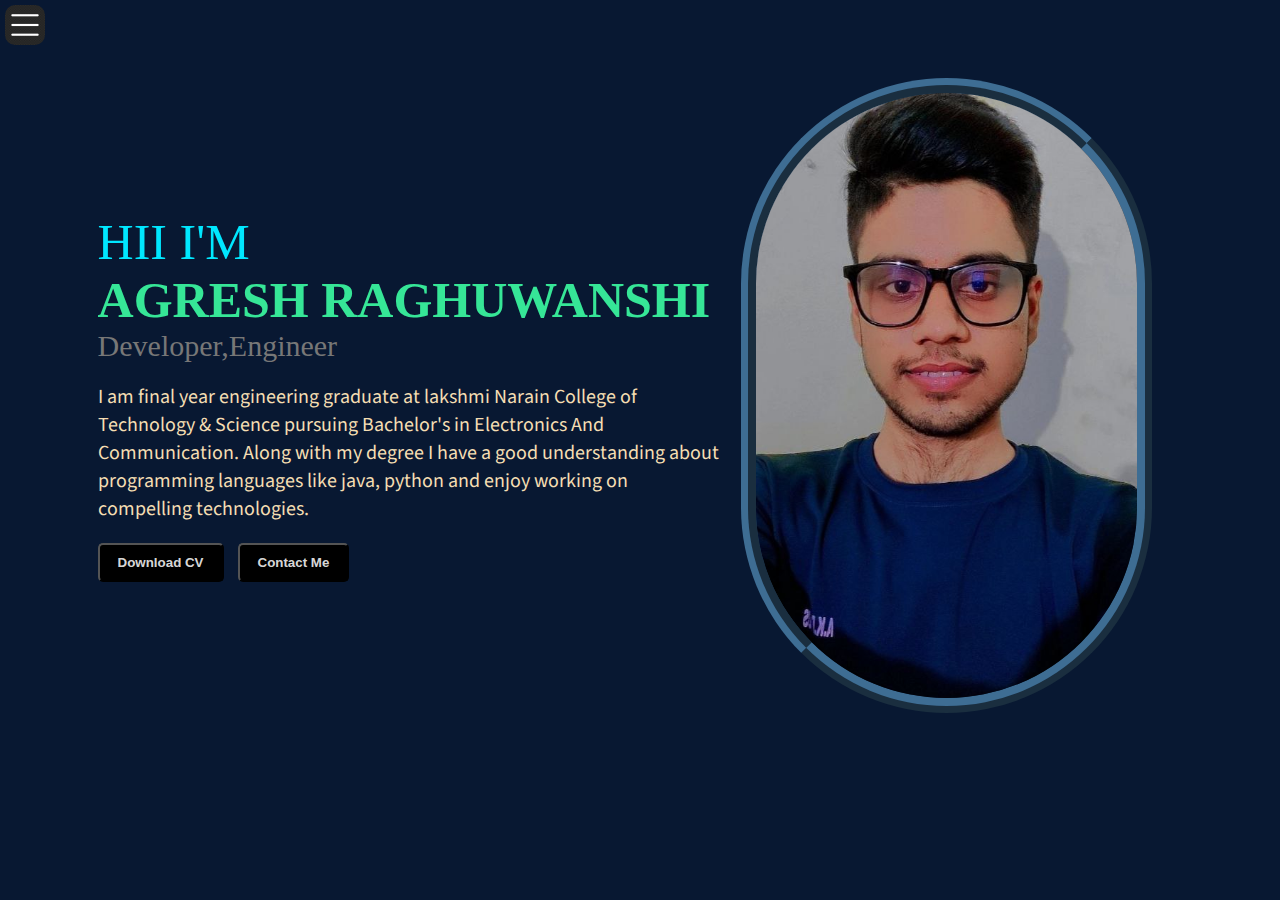
<file: index.html>
<!DOCTYPE html>
<html lang="en">
<head>
    <meta charset="UTF-8">
    <meta http-equiv="X-UA-Compatible" content="IE=edge">
    <meta name="viewport" content="width=device-width, initial-scale=1.0">
    <title>index</title>
    <link rel="stylesheet" href="style/style1.css">
    <link rel="stylesheet" media="screen" href="https://fontlibrary.org//face/criativa-sans" type="text/css"/>
    <!-- <link href="https://cdn.jsdelivr.net/npm/bootstrap@5.1.3/dist/css/bootstrap.min.css" rel="stylesheet" integrity="sha384-1BmE4kWBq78iYhFldvKuhfTAU6auU8tT94WrHftjDbrCEXSU1oBoqyl2QvZ6jIW3" crossorigin="anonymous">   -->
    <style>
        #a2{
            border-radius: 500px;
            border: 15px ridge #3e6d93;
        }
     </style>
</head>
<body>
    
    <div class="container">  
    <div class="sidebar sidebargo">
        <nav>
         <ul>
             <li><a href="#">Home</a></li>
             <li><a href="intro.html">My Intro</a></li>
             <li><a href="services.html">Services</a></li>
             <li><a href="blog.html">Blog</a></li>
             <li><a href="contact.html">Contact Me</a></li>
         </ul>
        </nav>
    </div>
    <div class="main">
        <div class="hamburger">
            <img class="ham" src="images/ham.png" alt="sorry" width="40">
            <img class="cross" src="images/cross.png" alt="sorry" width="40">
        </div>
        <div class="ham2"></div>
        <div class="infocontainer">
             <div class='devinfo'>
             <div class='hello'>HII I'M</div>
             <div class='name'>AGRESH <span>RAGHUWANSHI</span></div>
             <div class='about'>Developer,Engineer</div>
             <div class='moreabout'>I am final year engineering graduate at lakshmi Narain College of Technology & Science pursuing Bachelor's in Electronics And Communication.  Along with my degree I have a good understanding about  programming languages like java, python and enjoy working on compelling technologies.</div>
             <div class="buttons">
               <a href="cv.html"><button id="b1">Download CV</button></a>
               <a href="contact.html"><button>Contact Me</button></a>
             </div>
            </div>
            <div class='devpic'>
                <img id="a2" src="images/agresh.jpg" alt='sorry'>
            </div>

        </div>
    </div>
   </div> 
   <script src="script.js"></script>
</body>
</html>
</file>
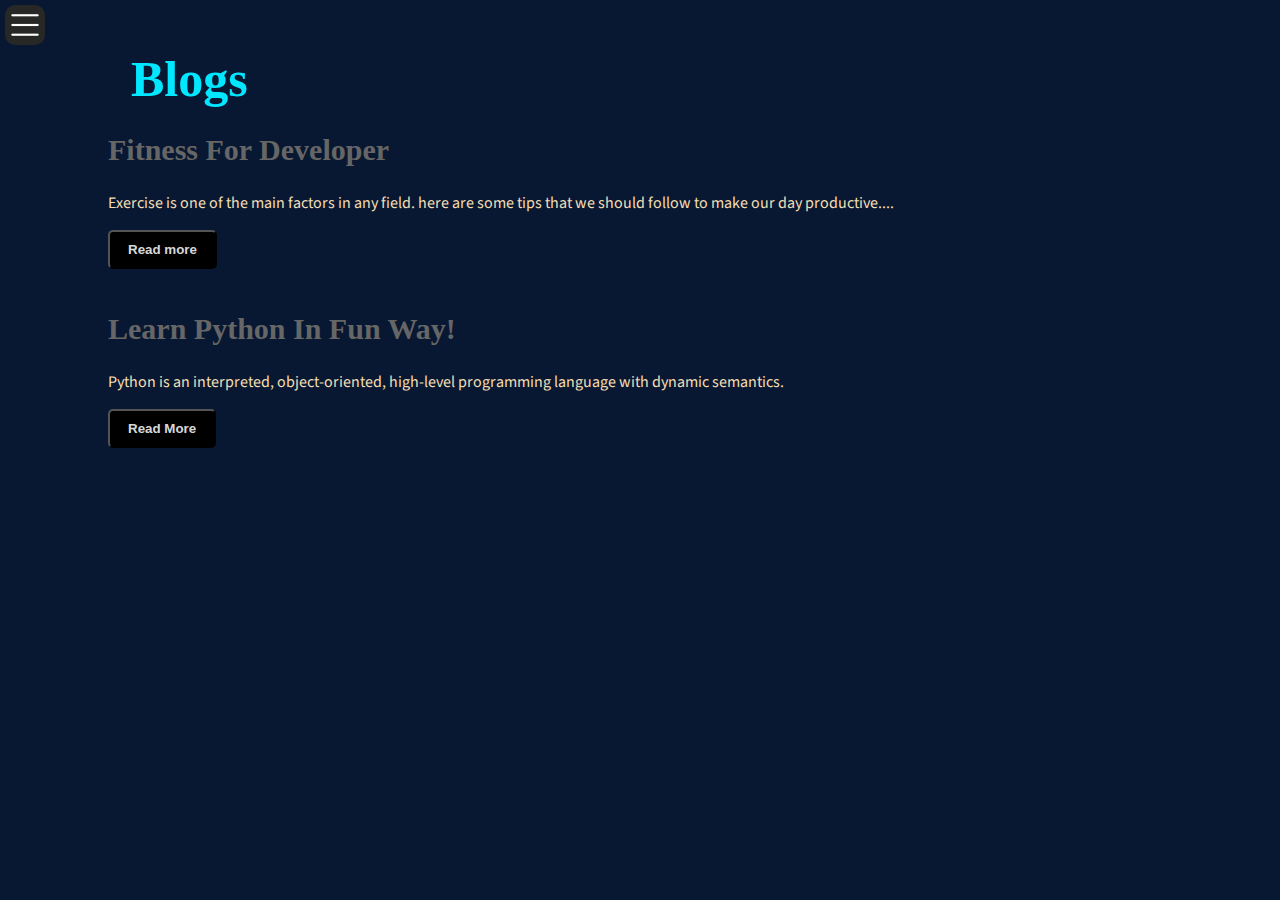
<file: blog.html>
<!DOCTYPE html>
<html lang="en">
<head>
    <meta charset="UTF-8">
    <meta http-equiv="X-UA-Compatible" content="IE=edge">
    <meta name="viewport" content="width=device-width, initial-scale=1.0">
    <title>index</title>
    <link rel="stylesheet" href="style/style1.css">
    <link rel="stylesheet" media="screen" href="https://fontlibrary.org//face/criativa-sans" type="text/css"/>

    <!-- <link href="https://cdn.jsdelivr.net/npm/bootstrap@5.1.3/dist/css/bootstrap.min.css" rel="stylesheet" integrity="sha384-1BmE4kWBq78iYhFldvKuhfTAU6auU8tT94WrHftjDbrCEXSU1oBoqyl2QvZ6jIW3" crossorigin="anonymous">   -->
    <style>
       #a1{
           border-radius: 20px;

           border: 3px solid black;
       }
    </style>
    
</head>
<body>
    <div class="container">  
        <div class="sidebar sidebargo">
            <nav>
             <ul>
                 <li><a href="index.html">Home</a></li>
                 <li><a href="intro.html">My Intro</a></li>
                 <li><a href="services.html">Services</a></li>
                 <li><a href="blog.html">Blog</a></li>
                 <li><a href="contact.html">Contact Me</a></li>
             </ul>
            </nav>
        </div>
    <div class="main">
        <div class="hamburger">
            <img class="ham" src="images/ham.png" alt="sorry" width="40">
            <img class="cross" src="images/cross.png" alt="sorry" width="40">
        </div>
        <div class="blogcontainer">
            <h1>Blogs </h1>
            <div class="blogitem " >
                <h2 >Fitness For Developer</h2>
                <p>Exercise is one of the main factors in any field. here are some tips that we should follow to make our day productive.<span id="dots">...</span><span id="more">
                   <br><br><img id="a1" src="images/fitness.jpg" alt="sorry"> 
                   <br> <br>Tip #1: Plan out your day<br>
                    By this, I mean really plan out the hours, even minutes, of your day and you will see how much time you have. You can use the calendar on your phone or a written planner, what is key is to give your workout as much value as a meeting or event. In Friedman’s article, “Regular Exercise is Part of Your Job”, he says that when people say they don’t have time for exercise, it means that they aren’t prioritizing it. If it motivates you to do well at work, then see your workout as just another job responsibility. By working out, you are adding tons of value to your work.
                  <br> <br> Tip #2: Find an activity you like to do<br>
                   Whether it is cycling, dance, CrossFit, soccer, yoga, jogging, etc., you will be more inclined to stick to something you enjoy as opposed to making exercise a chore. I believe that there is a limit to the amount of willpower someone can exert in any given amount of time, so choosing a desirable activity preserves your willpower for other challenges throughout the day. Additionally, you will be motivated to continue to achieve more in your activity. I personally like to create performance-based goals because it is really cool to see how much potential the human body has.
                   <br><br>Tip #3: Hack your subconscious<br>
                   You know how you operate. If you think that you are more apt to do things in the morning, then do your most grueling tasks in the morning. My belief is that when we wake up, we have had little time to form an opinion about anything. We can significantly reduce decision fatigue by setting aside our thoughts and just do. So in the first couple of hours , exercise, listen to podcasts, tidy up the apartment, and practice some algorithm problems. I personally love my quiet mornings because that is when I am most productive.<br>
                   <br>5 Top Exercise Plans For Coders and Programmers: Start today!<br>
                  <br><a  href="https://travis.media/5-top-exercise-plans-for-coders-and-programmers-start-today/"> <img id="a1" src="images/fitt.jpg" alt="Avatar" style="width:30%"></a><br><br>
                   The Healthy Programmer
                   Get Fit, Feel Better, and Keep Coding<br><br>
                  <a href="https://pragprog.com/titles/jkthp/the-healthy-programmer/"> <img id="a1" src="images/healthy.jpg" alt="Avatar" style="width:20%"></a>
                </span></p>
                <button onclick="myFunction()" id="myBtn">Read more</button>
         </div><br>
            <div class="blogitem">
                <h2>Learn Python In Fun Way!</h2>
                <p>Python is an interpreted, object-oriented, high-level programming language with dynamic semantics.</p>
                <button>Read More</button>
            </div>
        </div><br>
        
    </div>
    <script src="script.js"></script>
</body>
</html>
</file>
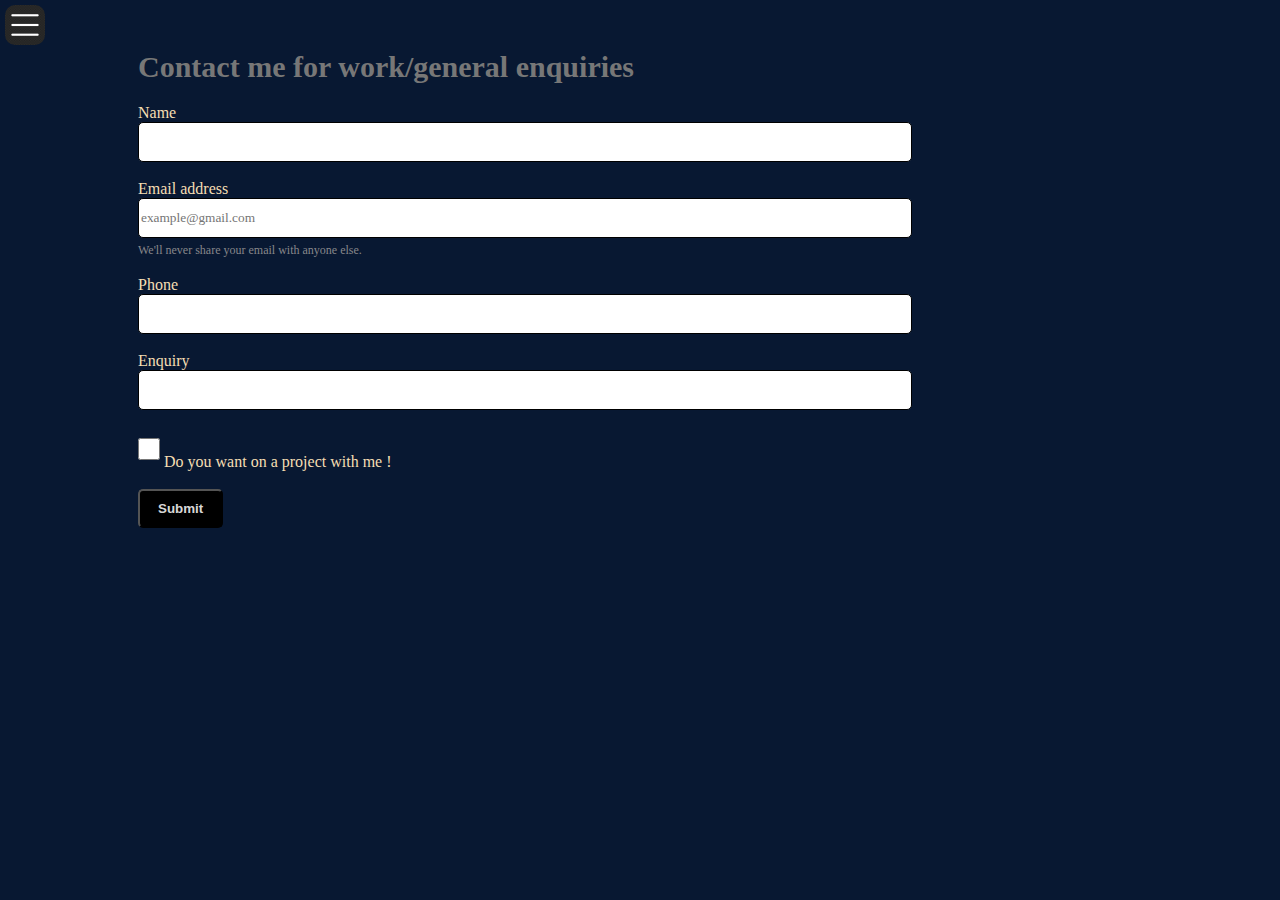
<file: contact.html>
<!DOCTYPE html>
<html lang="en">
<head>
    <meta charset="UTF-8">
    <meta http-equiv="X-UA-Compatible" content="IE=edge">
    <meta name="viewport" content="width=device-width, initial-scale=1.0">
    <title>index</title>
    <link rel="stylesheet" href="style/style1.css">
    <link rel="stylesheet" media="screen" href="https://fontlibrary.org//face/criativa-sans" type="text/css"/>
    <!-- <link href="https://cdn.jsdelivr.net/npm/bootstrap@5.1.3/dist/css/bootstrap.min.css" rel="stylesheet" integrity="sha384-1BmE4kWBq78iYhFldvKuhfTAU6auU8tT94WrHftjDbrCEXSU1oBoqyl2QvZ6jIW3" crossorigin="anonymous">   -->
</head>
<body>
    <div id="c1" class="container">  
      <div class="sidebar sidebargo">
        <nav>
         <ul>
             <li><a href="index.html">Home</a></li>
             <li><a href="intro.html">My Intro</a></li>
             <li><a href="services.html">Services</a></li>
             <li><a href="blog.html">Blog</a></li>
             <li><a href="contact.html">Contact Me</a></li>
         </ul>
        </nav>
    </div>
    <div class="main">
      <div class="hamburger">
        <img class="ham" src="images/ham.png" alt="sorry" width="40">
        <img class="cross" src="images/cross.png" alt="sorry" width="40">
    </div>
        <div class="contactform">
            <form>
                <h1>Contact me for work/general enquiries</h1>
                <div class="mb-3">
                    <label for="examplename1" class="form-label">Name</label><br>
                    <input type="text" class="form-control" id="examplename1">
                </div><br>
                <div class="mb-3">
                  <label for="exampleInputEmail1" class="form-label">Email address</label><br>
                  <input type="email" class="form-control" id="exampleInputEmail1" aria-describedby="emailHelp" placeholder="example@gmail.com">
                  <div id="emailHelp" class="form-text">We'll never share your email with anyone else.</div>
                </div><br>
                <div class="mb-3">
                  <label for="examplephone1" class="form-label">Phone</label><br>
                  <input type="phone" class="form-control" id="examplephone1">
                </div><br>
                <div class="mb-3">
                    <label for="exampleenquiry1" class="form-label">Enquiry</label><br>
                    <input type="text" class="form-control" id="exampleenquiry1">
                  </div><br>
                <div class="mb-3 form-check">
                  <input type="checkbox" id="form-check-input" id="exampleCheck1">
                  <label class="form-check-label" for="exampleCheck1">Do you want on a project with me !</label>
                </div><br>
                <button type="submit" class="btn btn-primary">Submit</button>
              </form>
        </div>  
   </div> 
   <script src="script.js"></script>
</body>
</html>
</file>
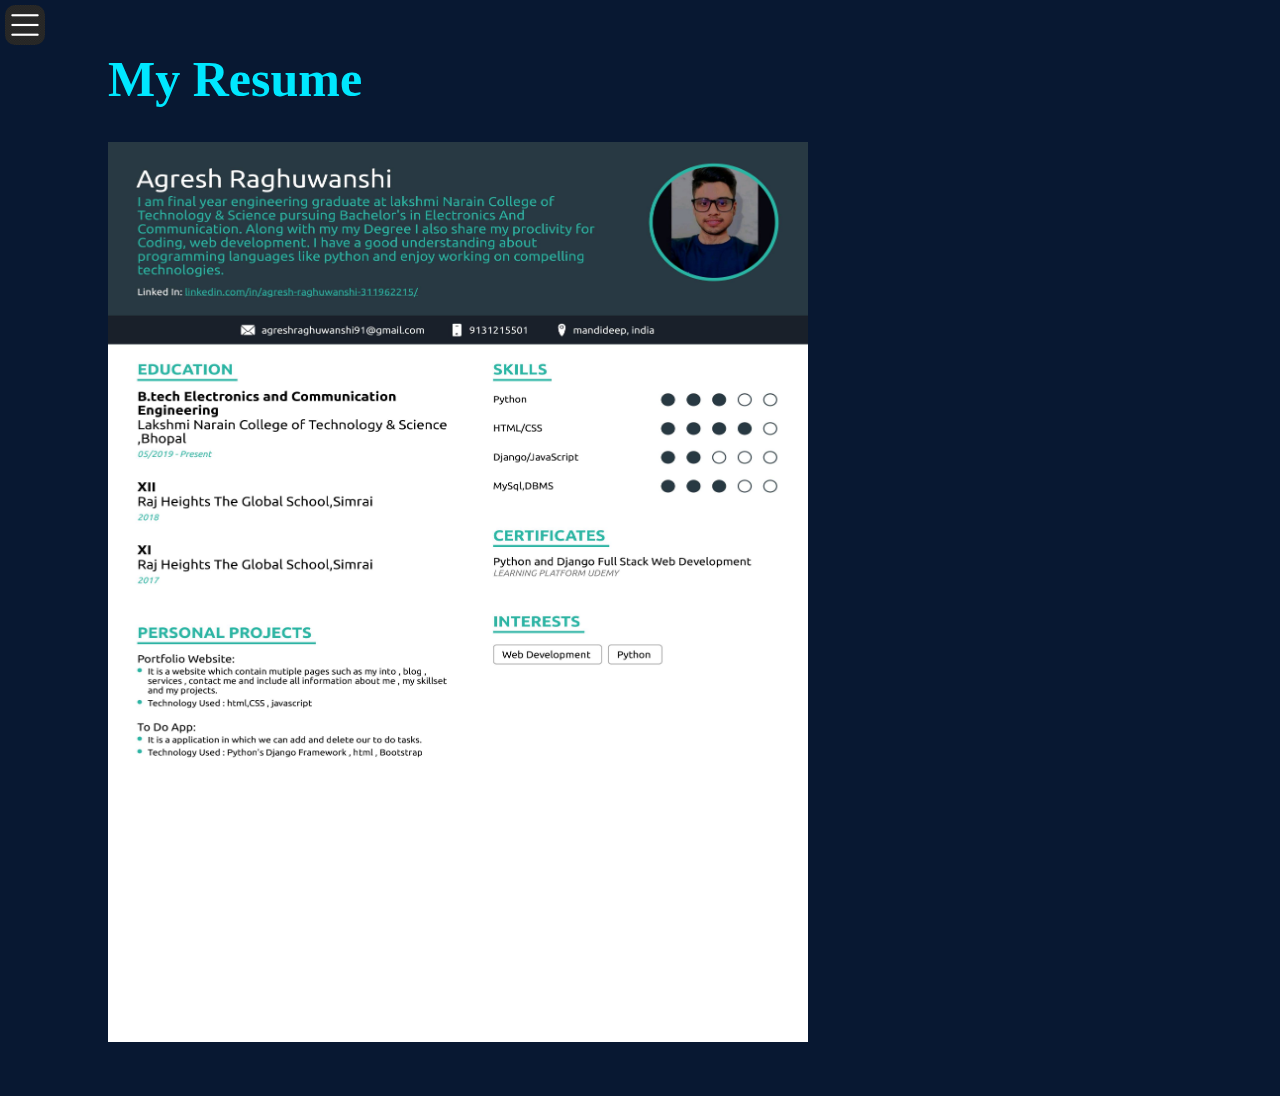
<file: cv.html>
<!DOCTYPE html>
<html lang="en">
<head>
    <meta charset="UTF-8">
    <meta http-equiv="X-UA-Compatible" content="IE=edge">
    <meta name="viewport" content="width=device-width, initial-scale=1.0">
    <title>CV</title>
    <link rel="stylesheet" href="style/style1.css">
    <link rel="stylesheet" href="style/style3.css">
    <link rel="stylesheet" media="screen" href="https://fontlibrary.org//face/criativa-sans" type="text/css"/>
</head>
<body>
    <div class="container">  
        <div class="sidebar sidebargo">
            <nav>
             <ul>
                 <li><a href="index.html">Home</a></li>
                 <li><a href="intro.html">My Intro</a></li>
                 <li><a href="services.html">Services</a></li>
                 <li><a href="blog.html">Blog</a></li>
                 <li><a href="contact.html">Contact Me</a></li>
             </ul>
            </nav>
        </div>
        <div class="main">
            <div class="hamburger">
                <img class="ham" src="images/ham.png" alt="sorry" width="40">
                <img class="cross" src="images/cross.png" alt="sorry" width="40">
            </div>
           <h1>My Resume</h1>
           <div class='resume'>
               <img src="images/resume.jpg" alt='sorry'>
           </div>
        </div>
    </div>
    <script src="script.js"></script>
</body>
</html>
</file>
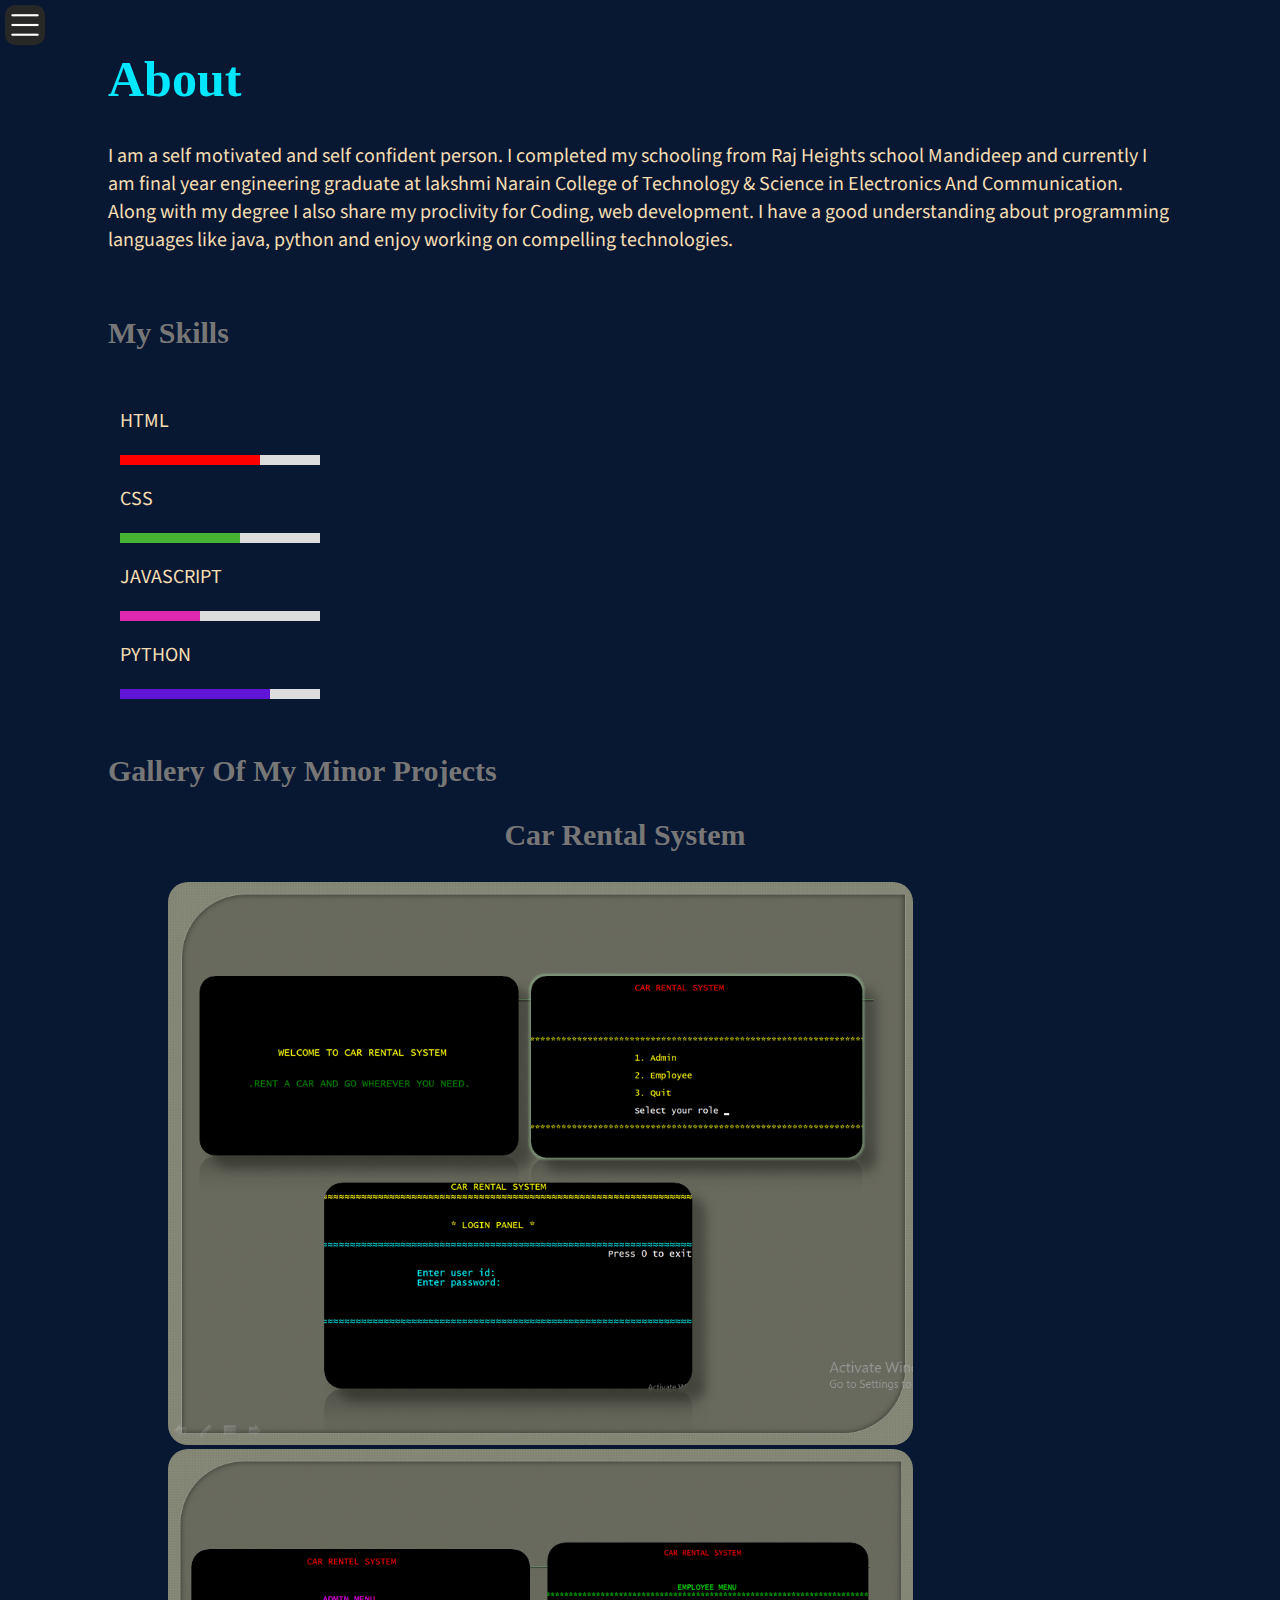
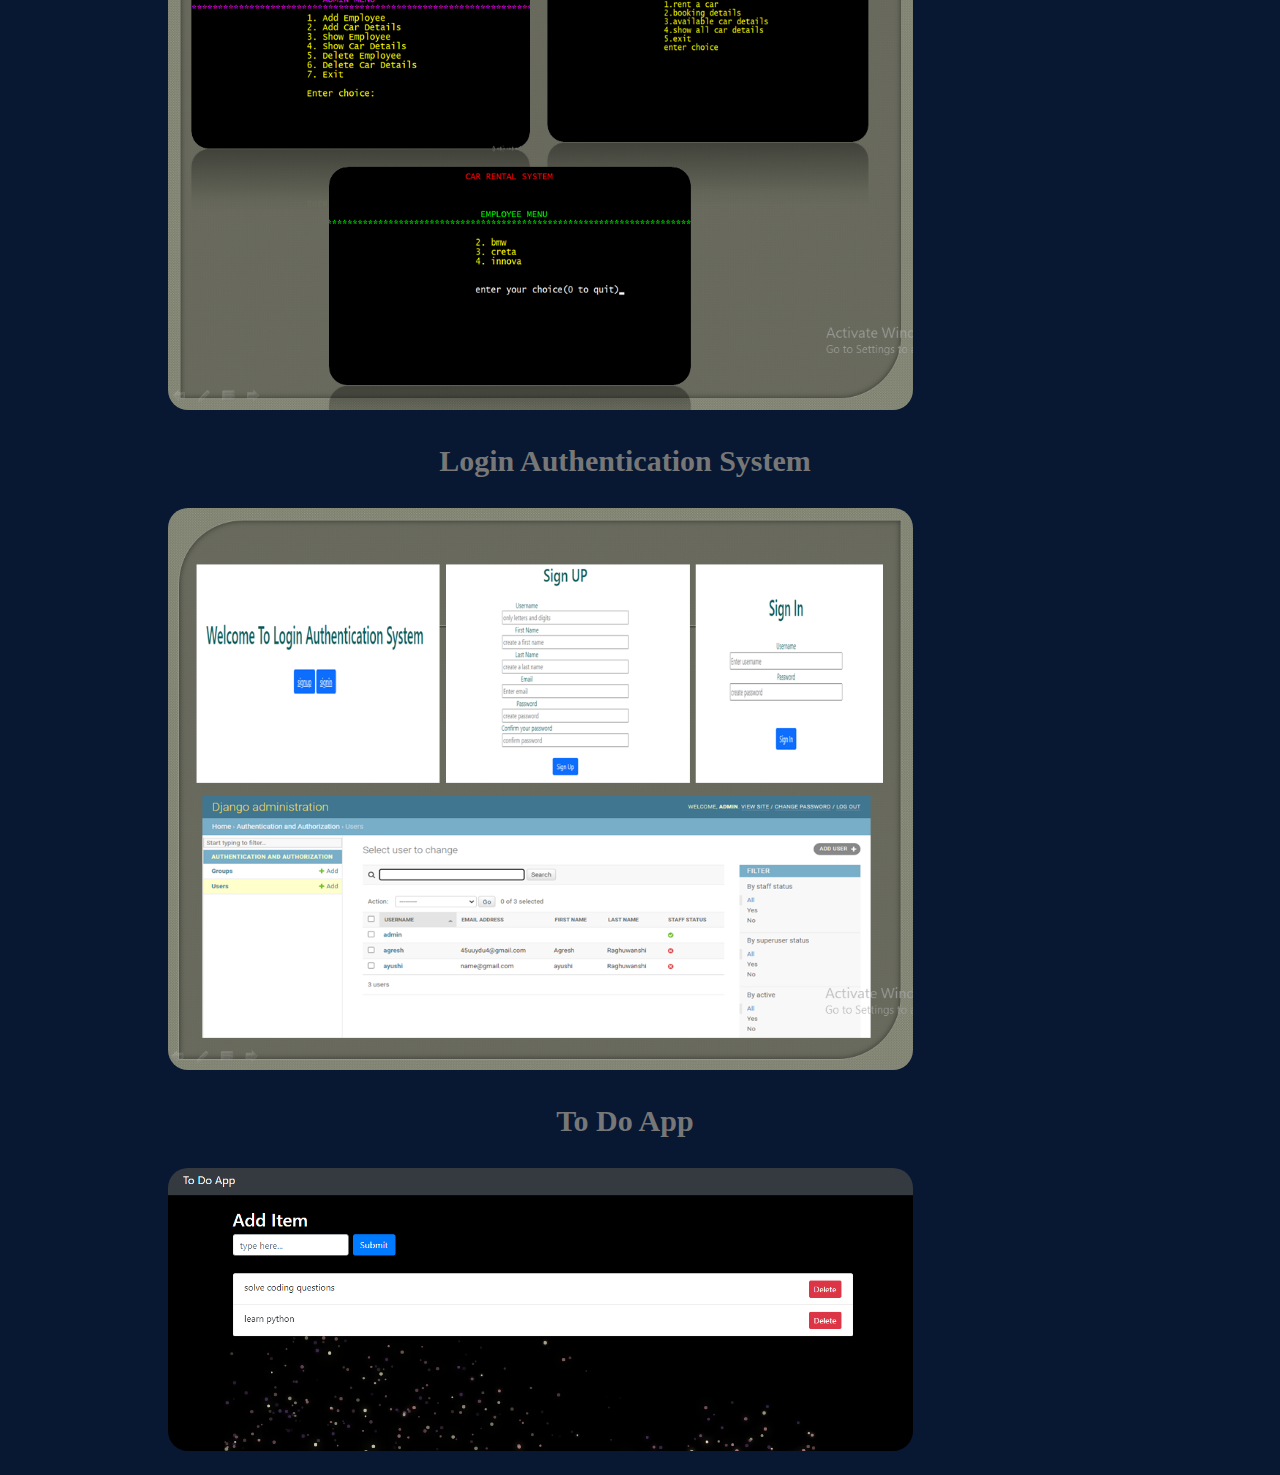
<file: intro.html>
<!DOCTYPE html>
<html lang="en">
<head>
    <meta charset="UTF-8">
    <meta http-equiv="X-UA-Compatible" content="IE=edge">
    <meta name="viewport" content="width=device-width, initial-scale=1.0">
    <title>index</title>
    <link rel="stylesheet" href="style/style1.css">
    <link rel="stylesheet" media="screen" href="https://fontlibrary.org//face/criativa-sans" type="text/css"/>
    
    <!-- <link href="https://cdn.jsdelivr.net/npm/bootstrap@5.1.3/dist/css/bootstrap.min.css" rel="stylesheet" integrity="sha384-1BmE4kWBq78iYhFldvKuhfTAU6auU8tT94WrHftjDbrCEXSU1oBoqyl2QvZ6jIW3" crossorigin="anonymous">   -->
    <style>
        #s1{
            font-size:xx-large;
            font-weight: bold;
        }
        #s2{
            font-weight: bold;
            font-size: large;
        }
       
        #car2{
            margin-left: 60px;
        }
    </style>
</head>
<body>
    <div class="container">  
        <div class="sidebar sidebargo">
            <nav>
             <ul>
                 <li><a href="index.html">Home</a></li>
                 <li><a href="intro.html">My Intro</a></li>
                 <li><a href="services.html">Services</a></li>
                 <li><a href="blog.html">Blog</a></li>
                 <li><a href="contact.html">Contact Me</a></li>
             </ul>
            </nav>
        </div>
    <div class="main">
        <div class="hamburger">
            <img class="ham" src="images/ham.png" alt="sorry" width="40">
            <img class="cross" src="images/cross.png" alt="sorry" width="40">
        </div>
        <div class="introcontainer">
            <h1>About</h1>
             <p>I am a self motivated and self confident person. I completed my schooling from Raj Heights school Mandideep and currently I am final year engineering graduate at lakshmi Narain College of Technology & Science in Electronics And Communication. Along with my degree I also share my proclivity for Coding, web development. I have a good understanding about programming languages like java, python and enjoy working on compelling technologies.</p>
             <br><h2>My Skills</h2>
            <div class="skillcontainer">
                <p>HTML</p>
                <div class="skillitem"> <div class="skill1"></div></div>
                <p>CSS</p>
                <div class="skillitem"><div class="skill2"></div></div>
                <p>JAVASCRIPT</p>
                <div class="skillitem"><div class="skill3"></div></div>
                <P>PYTHON</P>
                <div class="skillitem"><div class="skill4"></div></div>
            </div><br>
            <div>
            <h2>Gallery Of My Minor Projects</h2>
            <h3 id="s22">Car Rental System</h3>
            <img id="car2" src="images/car1.png" width="70%"><br>
            <img id="car2" src="images/car2.png" width="70%">
              <br>
            <h3 id="s22">Login Authentication System</h3>
            <img id="car2" src="images/login1.png" width="70%">
            <h3 id="s22">To Do App</h3>
            <img id="car2" src="images/todo.png" width="70%"><p></p><p></p>
           </div>
        </div>
    </div>
   </div> 
   <script src="script.js"></script>
</body>
</html>
</file>
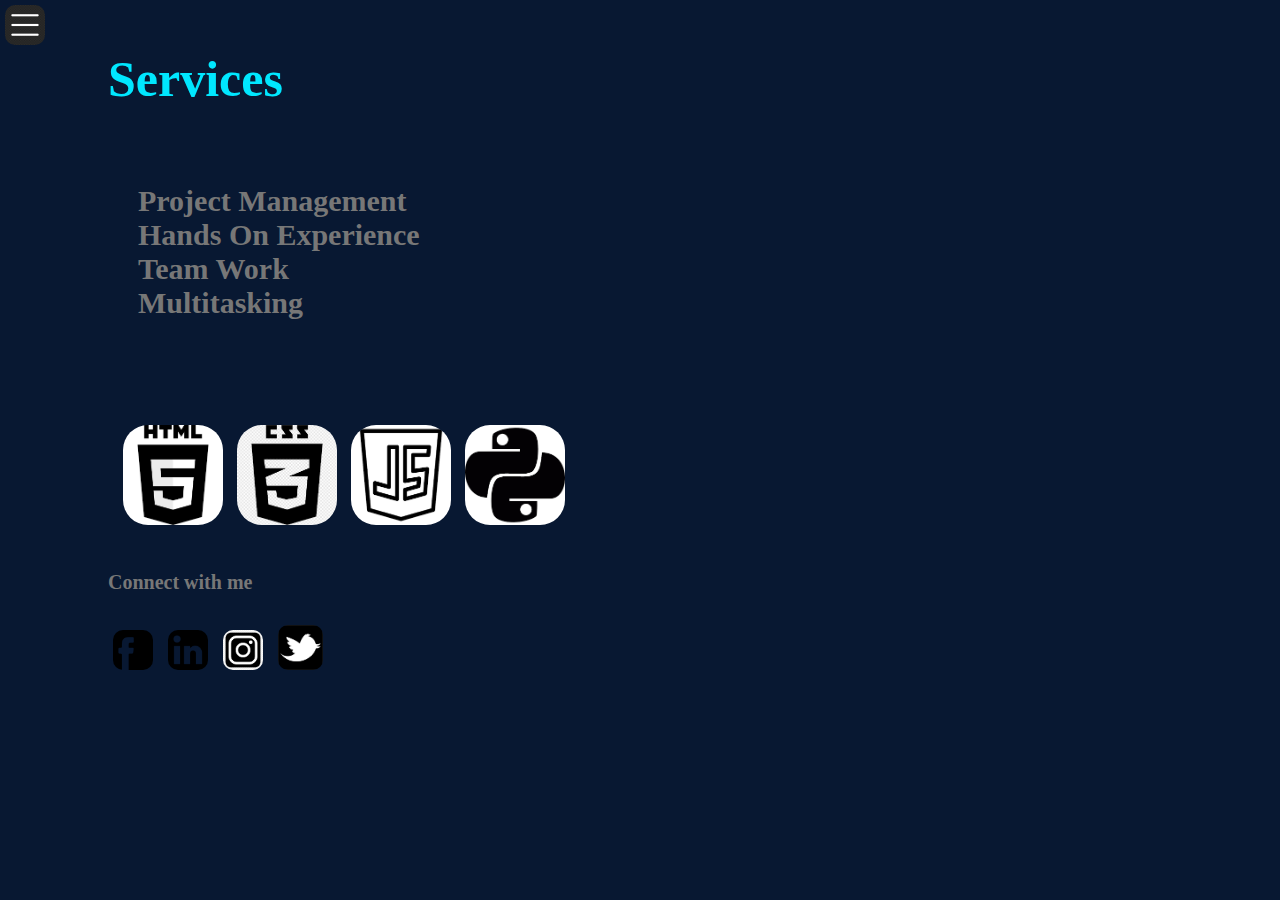
<file: services.html>
<!DOCTYPE html>
<html lang="en">
<head>
    <meta charset="UTF-8">
    <meta http-equiv="X-UA-Compatible" content="IE=edge">
    <meta name="viewport" content="width=device-width, initial-scale=1.0">
    <title>index</title>
    <link rel="stylesheet" href="style/style1.css">
    <link rel="stylesheet" href="style/style2.css">
    <link rel="stylesheet" media="screen" href="https://fontlibrary.org//face/criativa-sans" type="text/css"/>
    <!-- <link href="https://cdn.jsdelivr.net/npm/bootstrap@5.1.3/dist/css/bootstrap.min.css" rel="stylesheet" integrity="sha384-1BmE4kWBq78iYhFldvKuhfTAU6auU8tT94WrHftjDbrCEXSU1oBoqyl2QvZ6jIW3" crossorigin="anonymous">   -->
</head>
<body>
   
    <div class="container">  
        <div class="sidebar sidebargo">
            <nav>
             <ul>
                <li><a href="index.html">Home</a></li>
                 <li><a href="intro.html">My Intro</a></li>
                 <li><a href="services.html">Services</a></li>
                 <li><a href="blog.html">Blog</a></li>
                 <li><a href="contact.html">Contact Me</a></li>
             </ul>
            </nav>
        </div>
    <div class="main">
        <div class="hamburger">
            <img class="ham" src="images/ham.png" alt="sorry" width="40">
            <img class="cross" src="images/cross.png" alt="sorry" width="40">
        </div>
        <h1>Services</h1>
        <div class="servicecontainer"> 
            <div class="images">
                <ul class="uls">
                    <li>Project Management</li>
                    <li>Hands On Experience</li>
                    <li>Team Work</li>
                    <li>Multitasking</li>
                </ul>
                <img src="images/html5.png" alt="??" width="100">
                <img src="images/css3.png" alt="??" width="100">
                <img src="images/javascript.png" alt="??" width="100">
                <img src="images/python3.png" alt="??" width="100">
            </div>           
        </div>
        <div class="connect">
        <h4>Connect with me</h4><p></p>
        <a href="https://www.facebook.com/agresh.raghuwanshi.58"><img src="images/face.png" width="40"></a>
        <a href="https://www.linkedin.com/in/agresh-raghuwanshi-311962215/"><img src="images/linkdin.png" width="40"></a>
        <a href="https://www.instagram.com/___agresh___"> <img src="images/insta.png" width="40"></a>
        <a href="https://www.twitter.com/AgreshR1"><img src="images/twitter.png" width="45"></a>
        </div>
       </div>
        
    </div>
   <script src="script.js"></script>
</body>
</html>
</file>
<file: style/style1.css>
@import url('https://fonts.googleapis.com/css2?family=Source+Sans+Pro&display=swap');
body{ 
    margin: auto;
    background-color: #081832;
}

.sidebar{
    background-color:rgb(115, 114, 122);
    height: 400vh;
    font-weight: bold;
    font-family: 'CriativaSansRegular';
    position: absolute;
}
.sidebar nav{
    padding: 45px;
}
.sidebar nav li {
    list-style: none;
    font-size: 30px;
    padding: 15px;
}
.sidebar nav li a {
     text-decoration: none;
     color: black;
}
ul{
    padding-left: 20px;
}
.main{
    /* background-color:green; */
    width: 90%;
    margin-left: 20px;
}
.container{
    display: flex;
}
.infocontainer{
    /* background-color: crimson;*/
    margin-top:5%;
    margin-left: 5%;
    padding: 20px;
    display: flex;
    justify-content: space-around;
}
.devinfo{
    
    display: flex;
    flex-direction: column;
    justify-content: center;
    display: flex;
}
.devpic img{
    width: 381px;
}


.hello{
    font-size: 50px;
    color: #00e7ff;
    font-family: 'CriativaSansRegular';
}
.name{
    font-size: 50px;
    font-weight: bold;
    font-family: 'CriativaSansRegular';
}
.about{
    font-size: 30px;
    margin-bottom: 20px;
    color: #777777;
    font-family: 'CriativaSansRegular';
}
.moreabout{
        font-size: 20px;
        font-weight:900px;
        font-family: 'Source Sans Pro', sans-serif;
        color: wheat;
        margin-right: 20px;
}
.buttons {
    margin-top: 20px;
}

button{
    background: black;
    padding: 10px 18px;
    text-decoration: none;
    font-weight:bolder;
    color:#EDEDEDED;
    display: inline-block;
    margin: 30px ,0;
    border-radius: 5px;
}
button:hover {
    color:rgb(0, 255, 0);
}
#b1{
    margin-right: 10px;
}
.contactform{
    margin-left: 88px;
    margin-top: 50px;
}
form{
        margin-left: 30px;
        font-family: 'CriativaSansRegular';
        color: wheat;
        font-weight: normal;
        font-style: normal;
        font-weight: 500px;
}
input{
    font-family: 'CriativaSansRegular';
    font-weight: normal;
    font-style: normal;
}
form h1{
    font-family: 'CriativaSansRegular';
    font-size: 30px;
    color:#777777;
}
.contactform form div input{
    border: 1px black solid;
    border-radius: 5px;
    width: 60vw;
    height: 4vh;
}
#form-check-input{
    width: 22px;
    margin: 3px 0;
}
#emailHelp{
    margin-top: 5px;
     font-size: 12px;  
     color: rgb(135, 135, 138);
}
.blogcontainer {
    margin-left: 88px;
    margin-top: 50px;
}
.blogitem h2{
        font-family: 'CriativaSansRegular';
        font-size: 30px;
        color:#666666;
}
.blogitem p{
    font-family: 'Source Sans Pro', sans-serif;
    color: wheat;
}

.blogcontainer h1{
    margin: 23px;
    font-size: 50px;
    color: #00e7ff;
    font-family: 'CriativaSansRegular';
}  
  
.introcontainer {
    margin-left: 88px;
    margin-top: 50px;
}
.introcontainer h2{
    font-family: 'Source Sans Pro', sans-serif;
    font-size:40px;
}


.introcontainer p{
    font-family: 'Source Sans Pro', sans-serif;
    color:wheat;
    font-weight:900px;
    font-size: 20px;
}
.introcontainer h1{
    font-family: 'CriativaSansRegular';
    font-size: 50px;
    color: #00e7ff;
}
.introcontainer h2{
    color:#777777;
    font-size: 30px;
    font-family: 'CriativaSansRegular';
}
#s22{
    text-align: center;
    font-size: 30px;
    color: #777777;
    margin-right: 30px;
    font-family: 'CriativaSansRegular';

}
.skillcontainer{
    padding: 12px;
    font-family: 'Source Sans Pro', sans-serif;
    font-weight: normal;
    font-style: normal;
}


.skillitem{
    display: flex;
    align-items: center;
    background-color: #ddd;
    width:200px;
}
.skill1{
    width: 140px;
    height: 10px;
    background-color: red;
}

.skill2{
    width: 120px;
    height: 10px;
    background-color: rgb(72, 179, 50);
}

.skill3{
    width:80px;
    height: 10px;
    background-color: rgb(223, 41, 177);
}

.skill4{
    width: 150px;
    height: 10px;
    background-color: rgb(95, 20, 214);
}

@media screen and (max-width:900px){
    /*html{
        background-color: brown;
    }*/
    .introcontainer,.blogcontainer,.servicecontainer,.contactform{
        margin-left: 0px;
        margin: top 30px;;
    }
}
.sidebar{
    transform: translate(443,0px);
    transition: transform 0.3s ease-in;
}
.hamburger{
    position: absolute;
    cursor: pointer;
    top: 5px;
    left: 5px;
}
.ham{
    border-radius: 10px;
}
.cross{
    margin-left: 265px;
    border-radius: 10px;
}

.sidebargo{
    transform: translate(-320px, 0px);
    position: absolute;
}
#more {display: none;}


#car2{
    /*margin-left: 170px;*/
    border-radius: 20px;
}


@media (max-width:1000px){
    /* *{background-color: red;}*/
    .devpic{
        display: none;
    }
}
</file>
<file: style/style3.css>
.resume{
    margin-left: 88px;
}
.resume img{
    height: 900px;
    width: 700px;
    margin-bottom: 50px;
}
h1{
    margin-left: 88px;
    margin-top: 50px;
    font-family: 'WireWyrmMedium';
    font-size: 50px;
    color:  #00e7ff;

}
</file>
<file: style/style2.css>
.servicecontainer{
    margin-left: 88px;
    margin-top: 50px;
    display: flex;
    padding: 10px;
}
h1{
    margin-left: 88px;
    margin-top: 50px;
    font-family: 'WireWyrmMedium';
    font-size: 50px;
    color:  #00e7ff;

} 
.uls{
    margin-bottom: 100px;
} 
.uls li{
    list-style: none;
    font-family:'CriativaSansRegular';
    font-size: 30px;
    font-weight:bold;
    color:#777777;
}
.connect{
    font-family:'CriativaSansRegular';
    color: #777777;
    font-size: 20px;
    margin-left: 88px;
    
}

.connect img{
    border-radius: 15px;
    padding: 5px;
}
.images img{
    padding: 5px;
    border-radius:30px;
}
</file>
